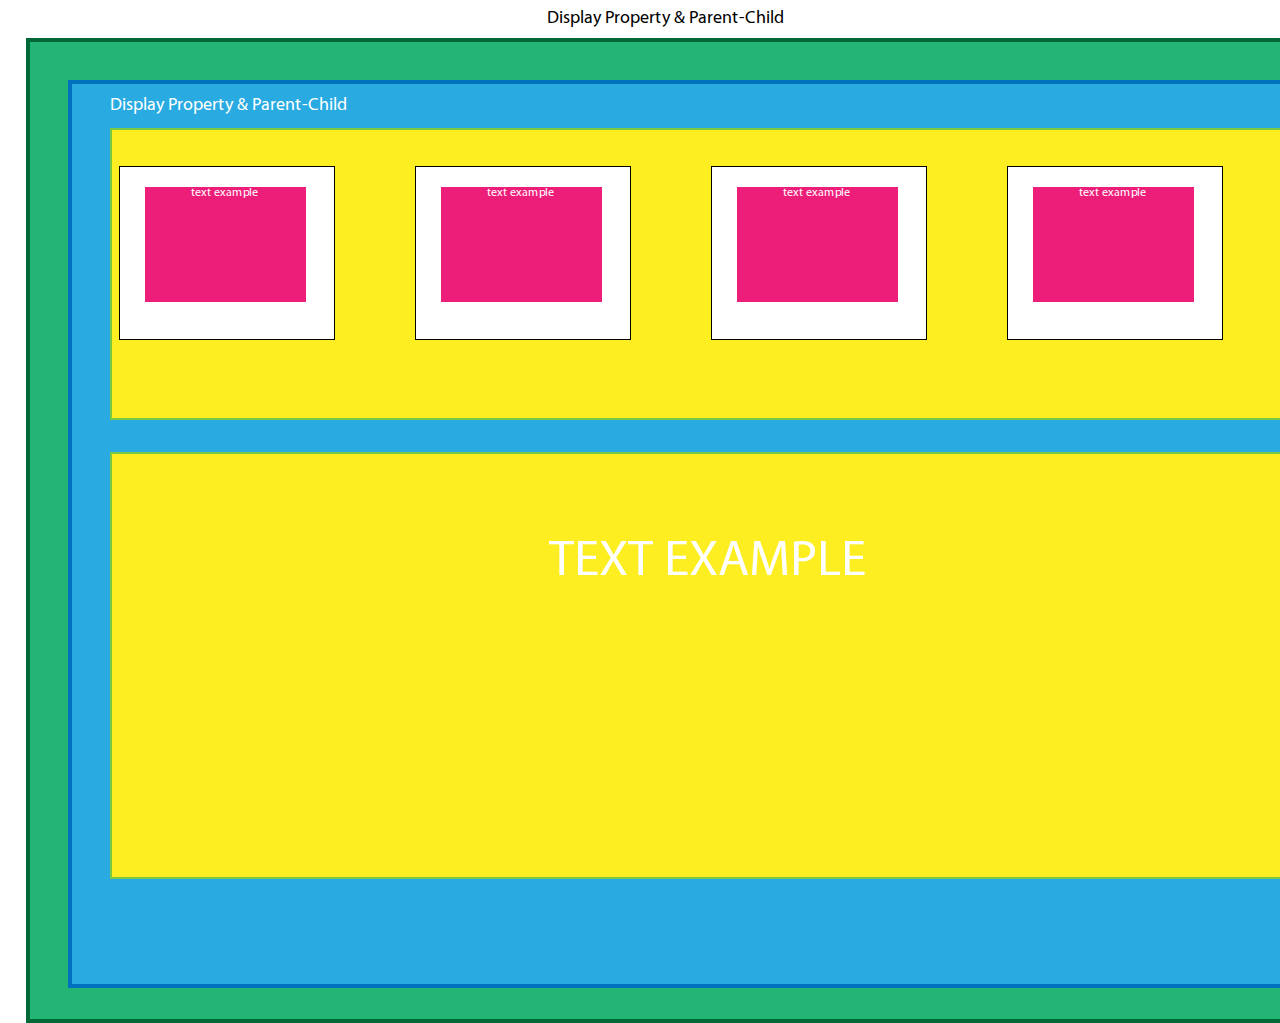
<file: index3.html>
<!DOCTYPE html>
<html>
<head>
	<meta charset="UTF-8">
	<title>davaleba 6 </title>
	<link rel="stylesheet" type="text/css" href="css/reset.css">
	<link rel="stylesheet" type="text/css" href="css/style.css">
	<link rel="stylesheet" type="text/css" href="css/font.css">
</head>
<body>
	 <p class="title">Display Property & Parent-Child</p>
	 <div class="green">
	 	<div class="blue">
	 		<p class="text_in_blue">Display Property & Parent-Child</p>
	 		<div class="yellow1">
	 			<div class="box">
	 				<div class="red_box">
	 					<p class="text_example">text example</p>
	 				</div>
	 			</div>
	 			<div class="box">
	 				<div class="red_box">
	 					<p class="text_example">text example</p>
	 				</div>
	 			</div>
	 			<div class="box">
	 				<div class="red_box">
	 					<p class="text_example">text example</p>
	 				</div>
	 			</div>
	 			<div class="box">
	 				<div class="red_box">
	 					<p class="text_example">text example</p>
	 				</div>
	 			</div>
	 		</div>
	 		<div class="yellow2">
	 			<p class="text_in_yellow2">TEXT EXAMPLE</p>
	 		</div>
	 	</div>
	 </div>
</body>
</html>
</file>
<file: css/style.css>
/*body{
	padding: 2.92%;
	padding-top: 0;
}*/

/*.container_green{
	background-color: #22B573;
	border: 2px solid #006837;
	height: 100%;
	width: 100%;
}
.blue_box{
	background-color: #29ABE2;
	border: 2px solid #0071BC;
	height: 88.5%;
	width: 94%;
	margin: 2.5% auto;
}*/

/*.yellow_container1{
	background-color: #FCEE21;
	border: 2px solid #7AC943;
	width: 93%;
	height: 32%;
	margin-left: 3%;
	margin-top: 1%;
}*/
/*.box1{
	float: left;
	display: inline-block;
	background-color: white;
	border: 0.5px solid #000000;
	width: 18%;
	height: 60%;
	margin-left: 2.5%;
	margin-right: 4.3%;
}*/
/*.box2{
	float: right;
	display: inline-block;
	background-color: white;
	border: 0.5px solid #000000;
	width: 18%;
	height: 60%;
	margin-left: 4.5%;
	margin-right: 2.5%;
}
*/
/*.yellow_container2{
	background-color: #FCEE21;
	border: 2px solid #7AC943;
	width: 93%;
	height: 47%;
	margin-left: 3%;
	margin-top: 3%;
}*/



html, body , .green{
	height: 100%;
	width: 100%;
}
body{
	padding: 2%;
	padding-top: 0;
}
.title{
	font-size: 18px;
	font-family: 'MYRIADPROREGULAR';
	text-align: center;
	padding-top: 10px;
	padding-bottom: 10px;
}
.green {
	background-color: #22B573;
	border: 4px solid #006837;
	padding: 3%;
}
.blue{
	background-color: #29ABE2;
	border: 4px solid #0071BC;
	height: 100%;
	width: 100%;
}
.text_in_blue{
	font-size: 18px;
	font-family: 'MYRIADPROREGULAR';
	color: white;
	margin-left: 3%;
	margin-top: 1%;
}
.yellow1{
	background-color: #FCEE21;
	border: 2px solid #7AC943;
	width: 93%;
	height: 32%;
	margin-left: 3%;
	margin-top: 1%;
}
.box1{
	float: left;
	background-color: white;
	border: 0.5px solid #000000;
	width: 18%;
	height: 60%;
	margin-top: 3%;
	margin-left: 2%;
	margin-right: 5%;
}
.box{
	float: right;
	display: inline-block;
	background-color: white;
	border: 0.5px solid #000000;
	width: 18%;
	height: 60%;
	margin-top: 3%;
	margin-right: 6.7%;
}
.red_box{
	background-color: #ED1E79;
	width: 75%;
	height: 66.6%;
	margin-top: 9.5%;
	margin-left: 12%;
}
.text_example{
	font-size: 12px;
	font-family: 'MYRIADPROREGULAR';
	color: white;
	text-align: center;
	width: 75%;
	height: 66.6%;
	margin-top: 9.5%;
	margin-left: 12%;
}
.yellow2{
	background-color: #FCEE21;
	border: 2px solid #7AC943;
	width: 93%;
	height: 47%;
	margin-left: 3%;
	margin-top: 2.5%;
}
.text_in_yellow2{
	font-size: 51.1px;
	font-family: 'MYRIADPROREGULAR';
	color: white;
	text-align: center;
	margin: 7% auto;
}
</file>
<file: css/font.css>
@font-face {
	font-family: 'MYRIADPROREGULAR';
	src: url('../font/MYRIADPROREGULAR.eot');
	src: local('../font/MYRIADPROREGULAR'),
		 url('../font/MYRIADPROREGULAR.woff') format('woff'),
		 url('../font/MYRIADPROREGULAR.ttf') format('truetype');
}
/* use this class to attach this font to any element i.e. <p class="fontsforweb_fontid_4410">Text with this font applied</p> */
.fontsforweb_fontid_4410 {
	font-family: 'MYRIADPROREGULAR' !important;
}

/* Font downloaded from FontsForWeb.com */
</file>
